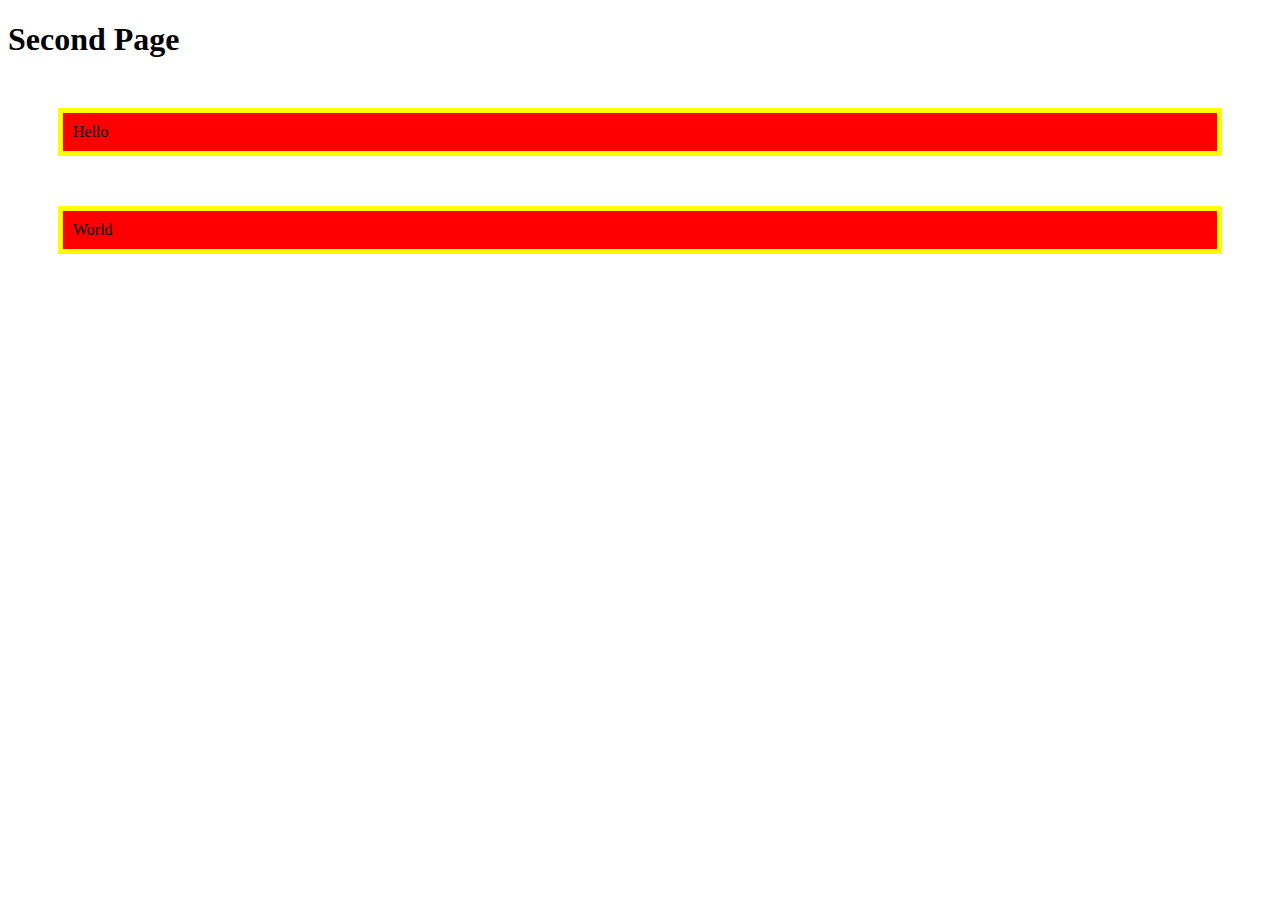
<file: page.html>
<!DOCTYPE html>
<html lang="en">
  <head>
    <meta charset="UTF-8" />
    <meta name="viewport" content="width=device-width, initial-scale=1.0" />
    <title>Document</title>
    <style>
      div,
      a {
        background: red;
        border: 5px solid yellow;
        margin: 50px;
        padding: 10px;
      }
      a:hover {
        background: green;
      }
    </style>
  </head>
  <body>
    <h1>Second Page</h1>
    <div>Hello</div>
    <div>World</div>
  </body>
</html>
</file>
